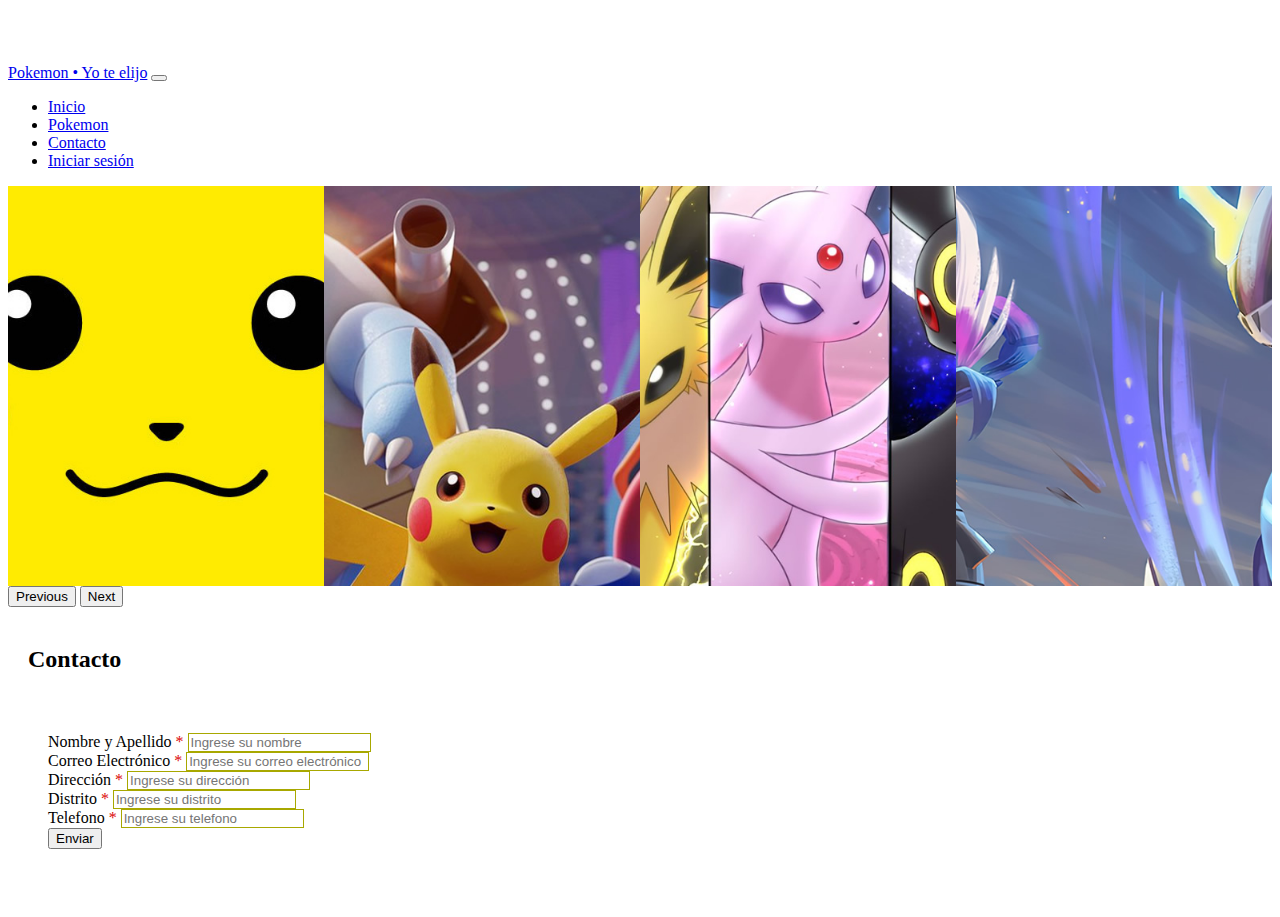
<file: contacto.html>
<!DOCTYPE html>
<html lang="es">
  <head>
    <meta charset="UTF-8">
    <meta name="viewport" content="width=device-width, initial-scale=1.0">
    <link href="https://cdn.jsdelivr.net/npm/bootstrap@5.3.2/dist/css/bootstrap.min.css" rel="stylesheet" integrity="sha384-T3c6CoIi6uLrA9TneNEoa7RxnatzjcDSCmG1MXxSR1GAsXEV/Dwwykc2MPK8M2HN" crossorigin="anonymous">
    <link rel="stylesheet" href="css/estilos.css">
    <script src="https://cdn.jsdelivr.net/npm/bootstrap@5.3.2/dist/js/bootstrap.bundle.min.js" integrity="sha384-C6RzsynM9kWDrMNeT87bh95OGNyZPhcTNXj1NW7RuBCsyN/o0jlpcV8Qyq46cDfL" crossorigin="anonymous"></script>
    <title>Pokemon</title>
  </head>
  <body onload="loadData('contact')">
    <nav class="navbar navbar-expand-lg navbar-dark bg-dark fixed-top">
      <div class="container">
        <a class="navbar-brand" href="index.html">
        <i class="fa-solid fa-suitcase"></i> 
          Pokemon • Yo te elijo</a>
        <button class="navbar-toggler" type="button" data-bs-toggle="collapse" data-bs-target="#navbarNav" aria-controls="navbarNav" aria-expanded="false" aria-label="Toggle navigation">
          <span class="navbar-toggler-icon"></span>
        </button>
        <div class="collapse navbar-collapse" id="navbarNav">
          <ul class="navbar-nav ms-auto">
            <li class="nav-item">
              <a class="nav-link" href="index.html">Inicio</a>
            </li>
            <li class="nav-item">
              <a class="nav-link" href="pokemon.html">Pokemon</a>
            </li>
            <li class="nav-item">
              <a class="nav-link active" href="contacto.html">Contacto</a>
            </li>
            <li class="nav-item d-flex align-items-center" id="navbarOption"></li>
          </ul>
        </div>
      </div>
    </nav>

    <div id="carouselExampleAutoplaying" class="carousel slide custom-slider" data-bs-ride="carousel">
      <div class="carousel-inner">
        <div class="carousel-item active">
          <img src="img/cab1.jpg" class="d-block w-100" alt="Pokemon">
        </div>
        <div class="carousel-item">
          <img src="img/cab2.jpg" class="d-block w-100" alt="Pokemon">
        </div>
        <div class="carousel-item">
          <img src="img/cab3.jpg" class="d-block w-100" alt="Pokemon">
        </div>
        <div class="carousel-item">
          <img src="img/cab4.jpg" class="d-block w-100" alt="Pokemon">
        </div>
      </div>
      <button class="carousel-control-prev" type="button" data-bs-target="#carouselExampleAutoplaying" data-bs-slide="prev">
        <span class="carousel-control-prev-icon" aria-hidden="true"></span>
        <span class="visually-hidden">Previous</span>
      </button>
      <button class="carousel-control-next" type="button" data-bs-target="#carouselExampleAutoplaying" data-bs-slide="next">
        <span class="carousel-control-next-icon" aria-hidden="true"></span>
        <span class="visually-hidden">Next</span>
      </button>
    </div>

    <section id="section_body" class="container">
      <h2 class="titulo text-center">Contacto</h2>
      <div class="col-md-6 offset-md-3">
        <form class="form-control bg_fcolor form_body">
          <div class="mb-3">
            <label for="nomape" class="form-label">Nombre y Apellido <span class="required">*</span></label>
            <input 
              type="text"
              id="nomape"
              aria-describedby="nomape"
              placeholder="Ingrese su nombre"
              class="form-control inp_login"
              onchange="storeValue({name: 'nomape', value: this.value}, 'contacto')"
            />
            <p class="input_error"></p>
          </div>
          <div class="mb-3">
            <label for="email" class="form-label">Correo Electrónico <span class="required">*</span></label>
            <input 
              type="email"
              id="email"
              aria-describedby="email"
              placeholder="Ingrese su correo electrónico"
              class="form-control inp_login"
              onchange="storeValue({name: 'email', value: this.value}, 'contacto')"
            />
            <p class="input_error"></p>
          </div>
          <div class="mb-3">
            <label for="address" class="form-label">Dirección <span class="required">*</span></label>
            <input 
              type="text"
              id="address"
              aria-describedby="address"
              placeholder="Ingrese su dirección"
              class="form-control inp_login"
              onchange="storeValue({name: 'address', value: this.value}, 'contacto')"
            />
            <p class="input_error"></p>
          </div>
          <div class="row">
            <div class="mb-3 col-md-6">
              <label for="distrito" class="form-label">Distrito <span class="required">*</span></label>
              <input 
                type="text"
                id="distrito"
                aria-describedby="distrito"
                placeholder="Ingrese su distrito"
                class="form-control inp_login"
                onchange="storeValue({name: 'distrito', value: this.value}, 'contacto')"
              />
              <p class="input_error"></p>
            </div>
            <div class="mb-3 col-md-6">
              <label for="telefono" class="form-label">Telefono <span class="required">*</span></label>
              <input 
                type="number" 
                id="telefono" 
                aria-describedby="telefono" 
                placeholder="Ingrese su telefono" 
                class="form-control inp_login" 
                onchange="storeValue({name: 'telefono', value: this.value}, 'contacto')"
              />
              <p class="input_error"></p>
            </div>  
          </div>     
          <button type="button" class="btn btn-dark col-12" onclick="contact()">Enviar</button>
        </form>
        <div id="alert_container"></div>
      </div>
    </section>

    <script src="./js/functions.js"></script>
</body>
</html>
</file>
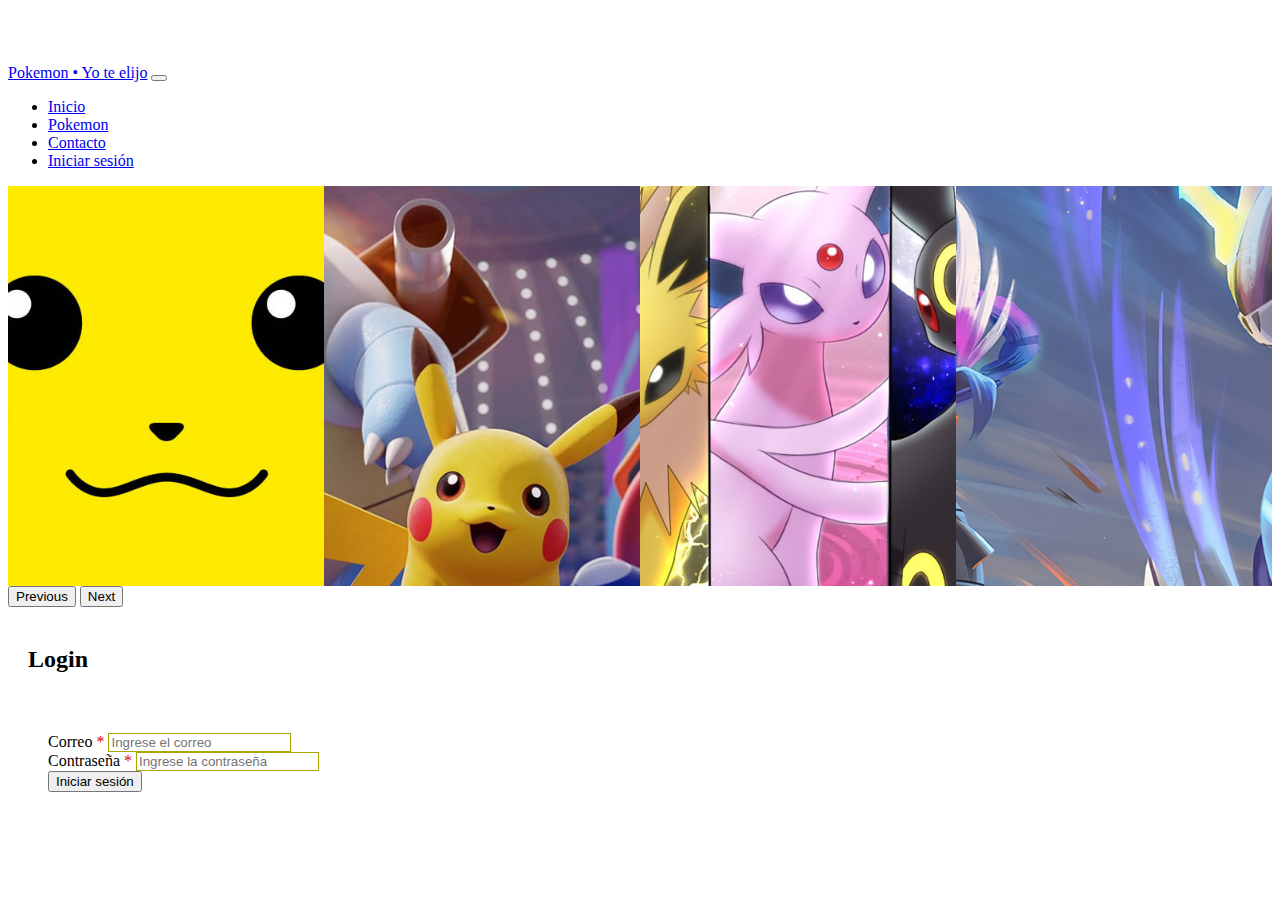
<file: login.html>
<!DOCTYPE html>
<html lang="es">
  <head>
    <meta charset="UTF-8">
    <meta name="viewport" content="width=device-width, initial-scale=1.0">
    <link href="https://cdn.jsdelivr.net/npm/bootstrap@5.3.2/dist/css/bootstrap.min.css" rel="stylesheet" integrity="sha384-T3c6CoIi6uLrA9TneNEoa7RxnatzjcDSCmG1MXxSR1GAsXEV/Dwwykc2MPK8M2HN" crossorigin="anonymous">
    <link rel="stylesheet" href="css/estilos.css">
    <script src="https://cdn.jsdelivr.net/npm/bootstrap@5.3.2/dist/js/bootstrap.bundle.min.js" integrity="sha384-C6RzsynM9kWDrMNeT87bh95OGNyZPhcTNXj1NW7RuBCsyN/o0jlpcV8Qyq46cDfL" crossorigin="anonymous"></script>
    <title>Pokemon</title>
  </head>
  <body onload="loadData('login')">
    <nav class="navbar navbar-expand-lg navbar-dark bg-dark fixed-top">
      <div class="container">
        <a class="navbar-brand" href="index.html">
        <i class="fa-solid fa-suitcase"></i> 
          Pokemon • Yo te elijo</a>
        <button class="navbar-toggler" type="button" data-bs-toggle="collapse" data-bs-target="#navbarNav" aria-controls="navbarNav" aria-expanded="false" aria-label="Toggle navigation">
          <span class="navbar-toggler-icon"></span>
        </button>
        <div class="collapse navbar-collapse" id="navbarNav">
          <ul class="navbar-nav ms-auto">
            <li class="nav-item">
              <a class="nav-link" href="index.html">Inicio</a>
            </li>
            <li class="nav-item">
              <a class="nav-link" href="pokemon.html">Pokemon</a>
            </li>
            <li class="nav-item">
              <a class="nav-link" href="contacto.html">Contacto</a>
            </li>
            <li class="nav-item d-flex align-items-center" id="navbarOption"></li>
          </ul>
        </div>
      </div>
    </nav>

    <div id="carouselExampleAutoplaying" class="carousel slide custom-slider" data-bs-ride="carousel">
      <div class="carousel-inner">
        <div class="carousel-item active">
          <img src="img/cab1.jpg" class="d-block w-100" alt="Pokemon">
        </div>
        <div class="carousel-item">
          <img src="img/cab2.jpg" class="d-block w-100" alt="Pokemon">
        </div>
        <div class="carousel-item">
          <img src="img/cab3.jpg" class="d-block w-100" alt="Pokemon">
        </div>
        <div class="carousel-item">
          <img src="img/cab4.jpg" class="d-block w-100" alt="Pokemon">
        </div>
      </div>
      <button class="carousel-control-prev" type="button" data-bs-target="#carouselExampleAutoplaying" data-bs-slide="prev">
        <span class="carousel-control-prev-icon" aria-hidden="true"></span>
        <span class="visually-hidden">Previous</span>
      </button>
      <button class="carousel-control-next" type="button" data-bs-target="#carouselExampleAutoplaying" data-bs-slide="next">
        <span class="carousel-control-next-icon" aria-hidden="true"></span>
        <span class="visually-hidden">Next</span>
      </button>
    </div>

    <section id="section_body" class="container">
      <h2 class="titulo text-center">Login</h2>
      <div class="col-md-6 offset-md-3">
        <form class="form-control bg_fcolor form_body">
          <div class="mb-3">
            <label for="email">Correo <span class="required">*</span></label>
            <input 
              type="text"
              id="email"
              aria-describedby="email"
              placeholder="Ingrese el correo"
              class="form-control inp_login"
              onchange="storeValue({name: 'email', value: this.value}, 'login')"
            />
            <p class="input_error"></p>
          </div>
          <div class="mb-4">
            <label for="usuario">Contraseña <span class="required">*</span></label>
            <input 
              type="password"
              id="password"
              aria-describedby="password"
              class="form-control inp_login"
              placeholder="Ingrese la contraseña"
              onchange="storeValue({name: 'password', value: this.value}, 'login')"
            >
            <p class="input_error"></p>
          </div>
          <button type="button" class="btn btn-dark col-12" onclick="login()">Iniciar sesión</button>
        </form>
        <div id="alert_container"></div>
      </div>
    </section>   

    <script src="./js/functions.js"></script>
  </body>
</html>
</file>
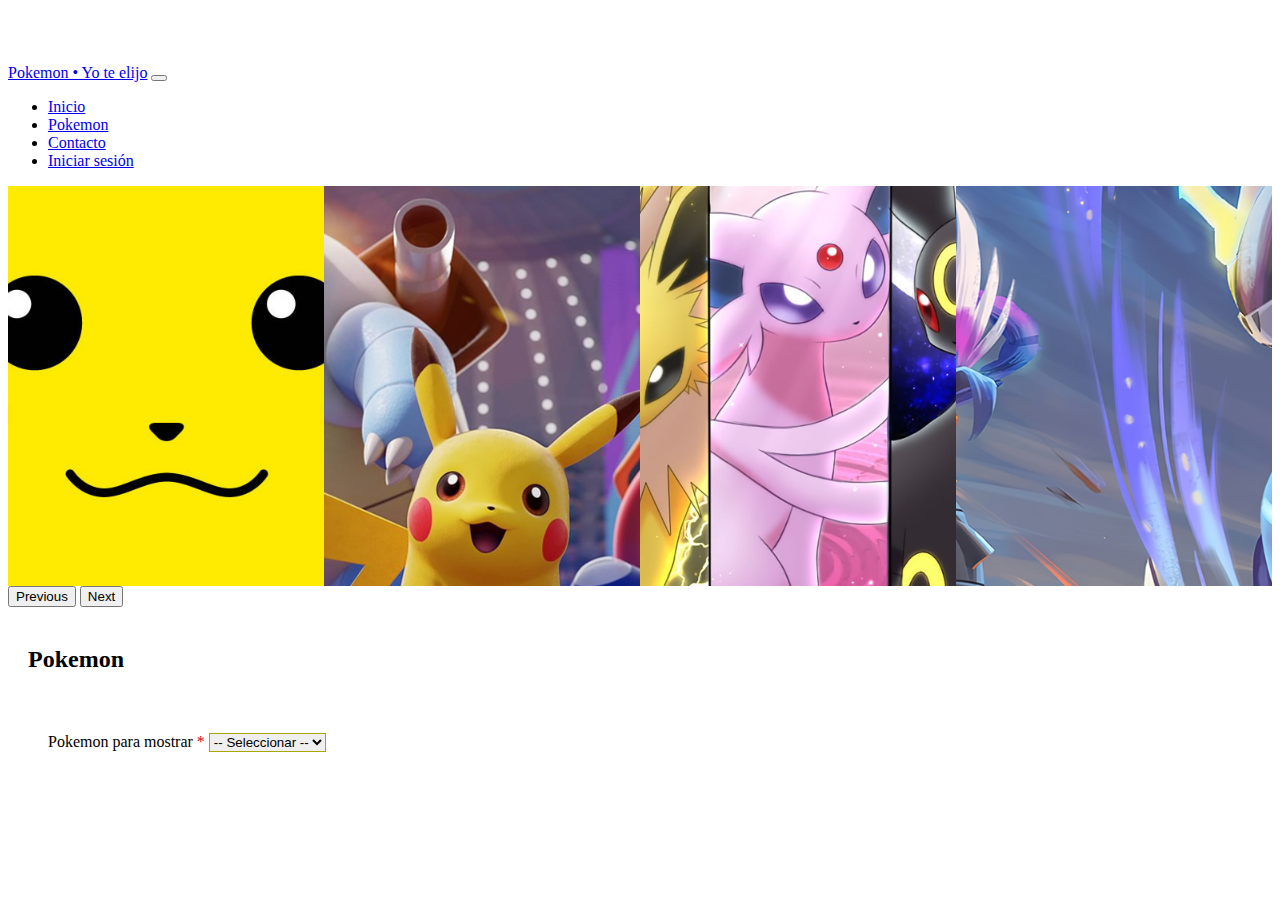
<file: pokemon.html>
<!DOCTYPE html>
<html lang="es">
  <head>
    <meta charset="UTF-8">
    <meta name="viewport" content="width=device-width, initial-scale=1.0">
    <link href="https://cdn.jsdelivr.net/npm/bootstrap@5.3.2/dist/css/bootstrap.min.css" rel="stylesheet" integrity="sha384-T3c6CoIi6uLrA9TneNEoa7RxnatzjcDSCmG1MXxSR1GAsXEV/Dwwykc2MPK8M2HN" crossorigin="anonymous">
    <link rel="stylesheet" href="css/estilos.css">
    <script src="https://cdn.jsdelivr.net/npm/bootstrap@5.3.2/dist/js/bootstrap.bundle.min.js" integrity="sha384-C6RzsynM9kWDrMNeT87bh95OGNyZPhcTNXj1NW7RuBCsyN/o0jlpcV8Qyq46cDfL" crossorigin="anonymous"></script>
    <title>Pokemon</title>
  </head>
  <body onload="loadData('pokemon')">
    <nav class="navbar navbar-expand-lg navbar-dark bg-dark fixed-top">
      <div class="container">
        <a class="navbar-brand" href="index.html">
        <i class="fa-solid fa-suitcase"></i> 
          Pokemon • Yo te elijo</a>
        <button class="navbar-toggler" type="button" data-bs-toggle="collapse" data-bs-target="#navbarNav" aria-controls="navbarNav" aria-expanded="false" aria-label="Toggle navigation">
          <span class="navbar-toggler-icon"></span>
        </button>
        <div class="collapse navbar-collapse" id="navbarNav">
          <ul class="navbar-nav ms-auto">
            <li class="nav-item">
              <a class="nav-link" href="index.html">Inicio</a>
            </li>
            <li class="nav-item">
              <a class="nav-link active" href="pokemon.html">Pokemon</a>
            </li>
            <li class="nav-item">
              <a class="nav-link" href="contacto.html">Contacto</a>
            </li>
            <li class="nav-item d-flex align-items-center" id="navbarOption"></li>
          </ul>
        </div>
      </div>
    </nav>

    <div id="carouselExampleAutoplaying" class="carousel slide custom-slider" data-bs-ride="carousel">
      <div class="carousel-inner">
        <div class="carousel-item active">
          <img src="img/cab1.jpg" class="d-block w-100" alt="Pokemon">
        </div>
        <div class="carousel-item">
          <img src="img/cab2.jpg" class="d-block w-100" alt="Pokemon">
        </div>
        <div class="carousel-item">
          <img src="img/cab3.jpg" class="d-block w-100" alt="Pokemon">
        </div>
        <div class="carousel-item">
          <img src="img/cab4.jpg" class="d-block w-100" alt="Pokemon">
        </div>
      </div>
      <button class="carousel-control-prev" type="button" data-bs-target="#carouselExampleAutoplaying" data-bs-slide="prev">
        <span class="carousel-control-prev-icon" aria-hidden="true"></span>
        <span class="visually-hidden">Previous</span>
      </button>
      <button class="carousel-control-next" type="button" data-bs-target="#carouselExampleAutoplaying" data-bs-slide="next">
        <span class="carousel-control-next-icon" aria-hidden="true"></span>
        <span class="visually-hidden">Next</span>
      </button>
    </div>

    <section id="section_body" class="container">
      <h2 class="titulo text-center">Pokemon</h2>
      <form class="form-control bg_fcolor form_body">
        <div class="d-flex flex-column mb-3">
          <label for="email">Pokemon para mostrar <span class="required">*</span></label>
          <select id="select_input" class="form-control form-select inp_login" onchange="getPokemon()">
            <option value="" selected>-- Seleccionar --</option>
            <option value="1">Bulbasaur</option>
            <option value="4">Charmander</option>
            <option value="7">Squirtle</option>
            <option value="10">Caterpie</option>
            <option value="16">Pidgey</option>
            <option value="19">Rattata</option>
          </select>
        </div> 
      </form>
      <br>
      <div id="pokemon_container"></div>
      <div id="alert_container"></div>
    </section>
        
    <script src="./js/functions.js"></script>
    <script src="./js/requests.js"></script>
</body>
</html>
</file>
<file: css/estilos.css>
:root {
    --gray: hsl(0, 0%, 74%);
    --red: hsl(0, 95%, 44%);
    --white: hsl(100, 100%, 100%);
    --yellowish: hsl(60, 100%, 33%);
  }


body {
    padding-top: 56px;
}
#section_body{
    padding: 40px 20px;
}

.titulo {
    padding-bottom: 20px;
}

.custom-slider {
    height: 400px;
}

.custom-slider .carousel-inner {
    display: flex;
    justify-content:flex-start;
    width: 100%;
    height: 100%;
}

.custom-slider img {
    object-fit: cover;
    width: 100%;
    height: 100%;
    max-width: 100%;
    max-height: 100%;
}
.bg_fcolor{
    background-color: var(--white);
}
.form_body{
    padding: 20px;
}
.inp_login{
    border: 1px var(--yellowish) solid;
}

.usernameLogged {
    color: var(--gray);
}

img {
    object-fit: cover;
    width: 300px;
    height: auto;
}

.input_error{
    padding: 0;
    margin: 0;
    font-size: 14px;
    color: var(--red);
}

.required{
    color: var(--red)
}
</file>
